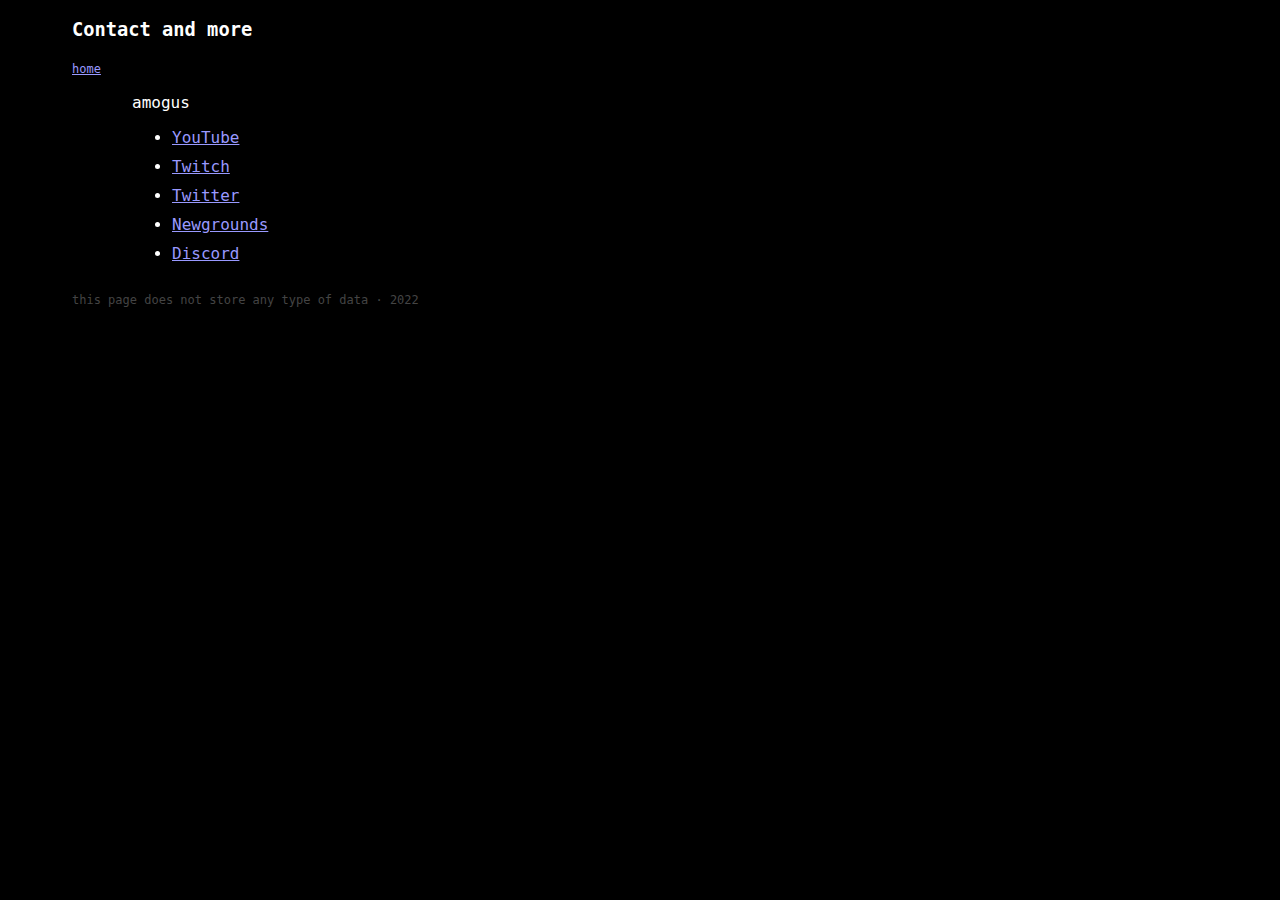
<file: i/cnt/index.html>
<!DOCTYPE html>
<html lang="en">
  <head>
    <title>SrNweo</title>
    <link rel="stylesheet" href="/data/css/main.css" />
  </head>
  <body>
    <header>
      <h3>Contact and more</h3>
    </header>
    <nav>
      <p>
        <small><a href="/..">home</a></small>
      </p>
    </nav>
    <main>
      <article>
        <p>amogus</p>
        <ul>
          <li>
            <a
              href="https://www.youtube.com/channel/UCp3uj1lF3Gv_9R7-YT-snsA"
              target="_blank"
              >YouTube</a
            >
          </li>
          <!-- 
              <li><a href="https://github.com/SrNweo" target="_blank">GitHub</a></li> -->
          <li>
            <a href="https://www.twitch.tv/srnweo" target="_blank">Twitch</a>
          </li>
          <li>
            <a href="https://twitter.com/SrNweo" target="_blank">Twitter</a>
          </li>
          <li>
            <a href="https://srnweo.newgrounds.com/" target="_blank"
              >Newgrounds</a
            >
          </li>
          <!-- 
              <li><a href="https://t.me/SrNwe0" target="_blank">Telegram</a></li>
              <li><a href="https://modarchive.org/index.php?request=view_profile&query=94475" target="_blank">TheModArchive</a></li>
              <li><a href="https://www.tiktok.com/@srnweo" target="_blank">TikTok</a></li> -->
          <li><a href="" target="_blank">Discord</a></li>
        </ul>
      </article>
    </main>
    <footer>
      <p><small>this page does not store any type of data · 2022 </small></p>
    </footer>
  </body>
</html>
</file>
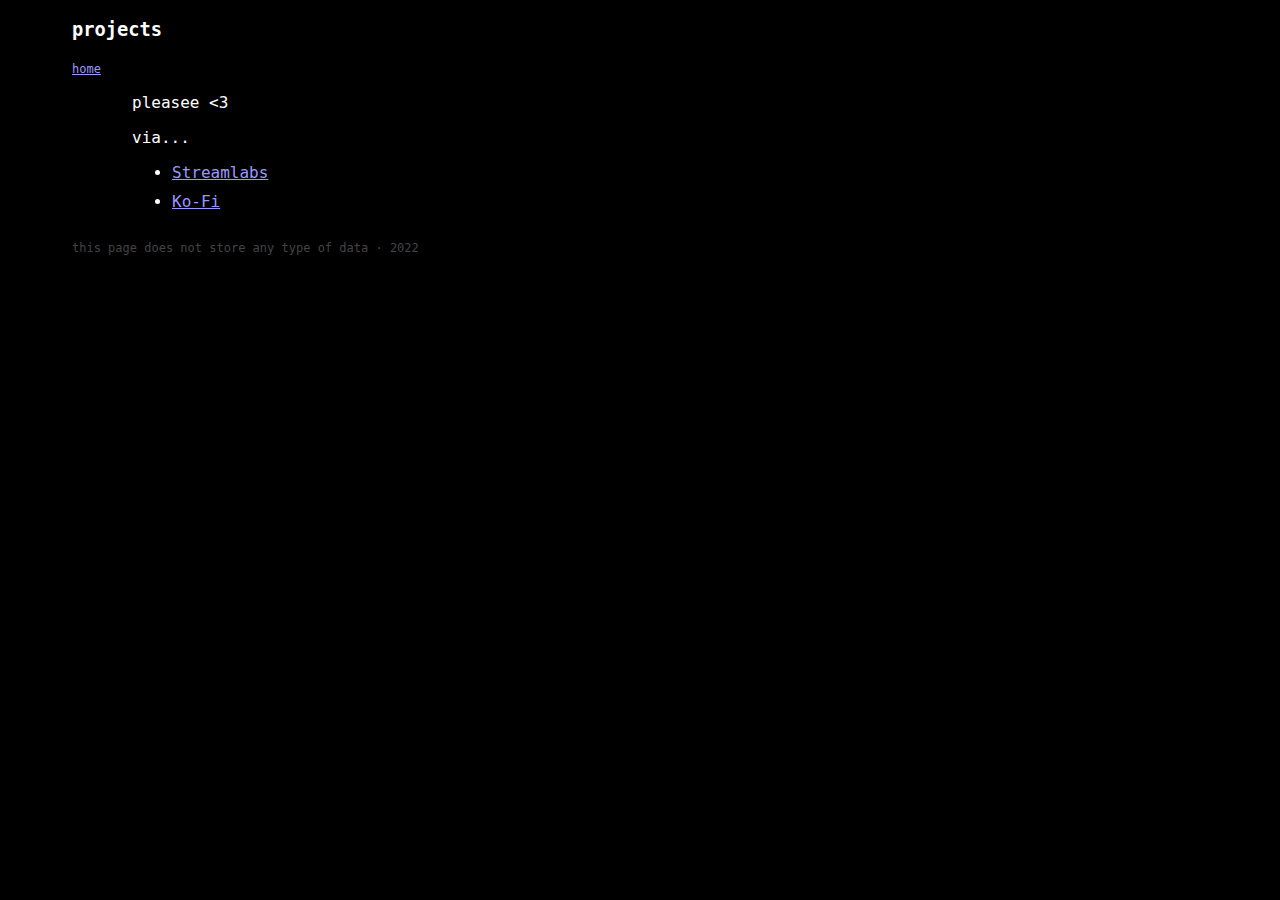
<file: i/dnt/index.html>
<!DOCTYPE html>
<html lang="en">
  <head>
    <title>SrNweo</title>
    <link rel="stylesheet" href="/data/css/main.css" />
  </head>
  <body>
    <header>
      <h3>projects</h3>
    </header>
    <nav>
      <p>
        <small><a href="/..">home</a></small>
      </p>
    </nav>
    <main>
      <article>
        <p>pleasee <3</p>
        <p>via...</p>
        <ul>
            <li><a href="https://streamlabs.com/srnweo/tip" target="_blank">Streamlabs</a></li>
            <li><a href="https://ko-fi.com/srnweo" target="_blank">Ko-Fi</a></li>
            </ul>
      </article>
    </main>
    <footer>
      <p><small>this page does not store any type of data · 2022 </small></p>
    </footer>
  </body>
</html>
</file>
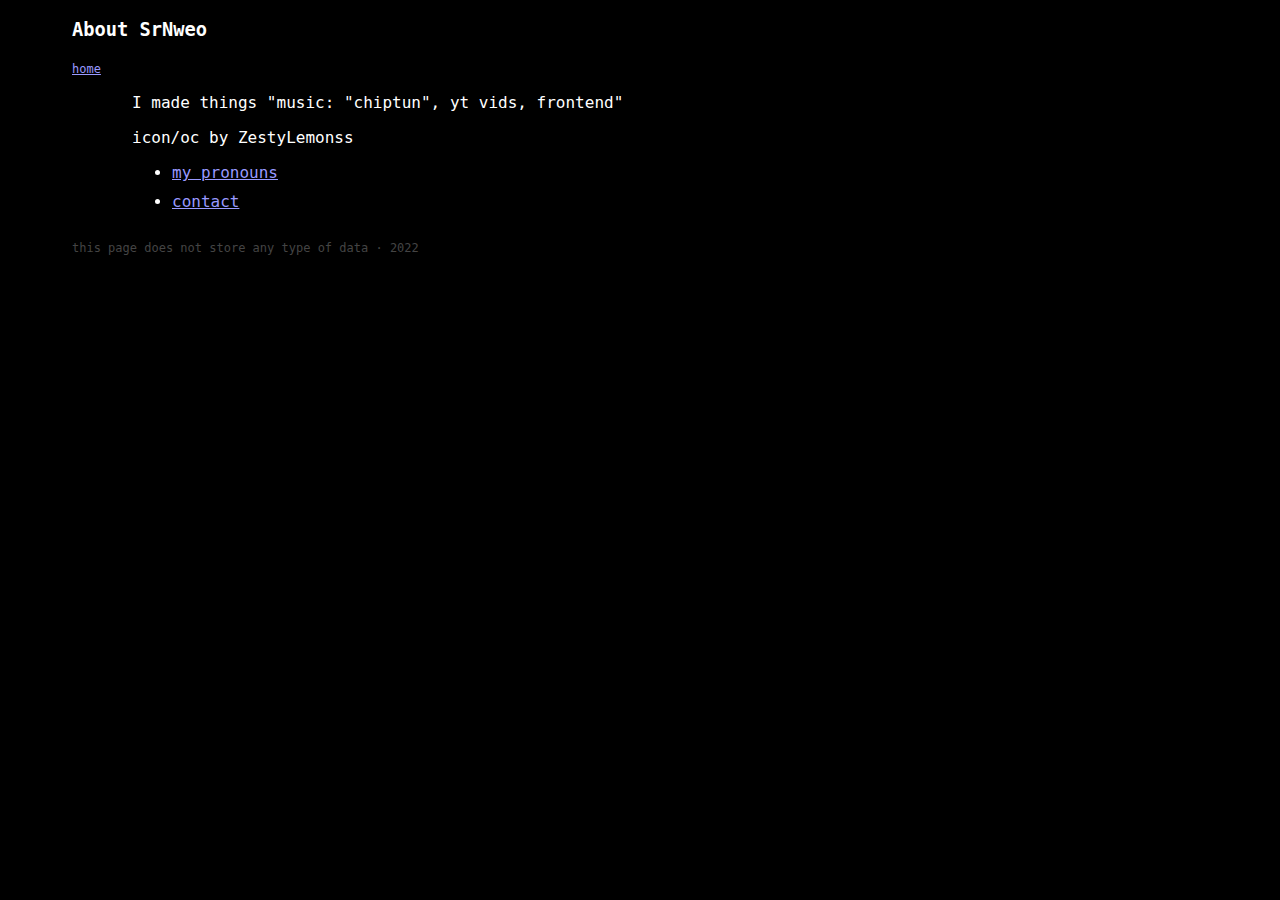
<file: i/me/index.html>
<!DOCTYPE html>
<html lang="en">
  <head>
    <title>SrNweo</title>
    <link rel="stylesheet" href="/data/css/main.css" />
  </head>
  <body>
    <header>
      <h3>About SrNweo</h3>
    </header>
    <nav>
      <p>
        <small><a href="/..">home</a></small>
      </p>
    </nav>
    <main>
      <article>
        <p>I made things "music: "chiptun", yt vids, frontend"</p>
        <p>icon/oc by ZestyLemonss</p>
        <ul>
            <li><a href="https://es.pronouns.page/@srnweo" target="_blank">my pronouns</a></li>
            <li><a href="../cnt/index.html">contact</a></li>
        </ul>
      </article>
    </main>
    <footer>
        <p><small>this page does not store any type of data · 2022 </small></p>
    </footer>
  </body>
</html>
</file>
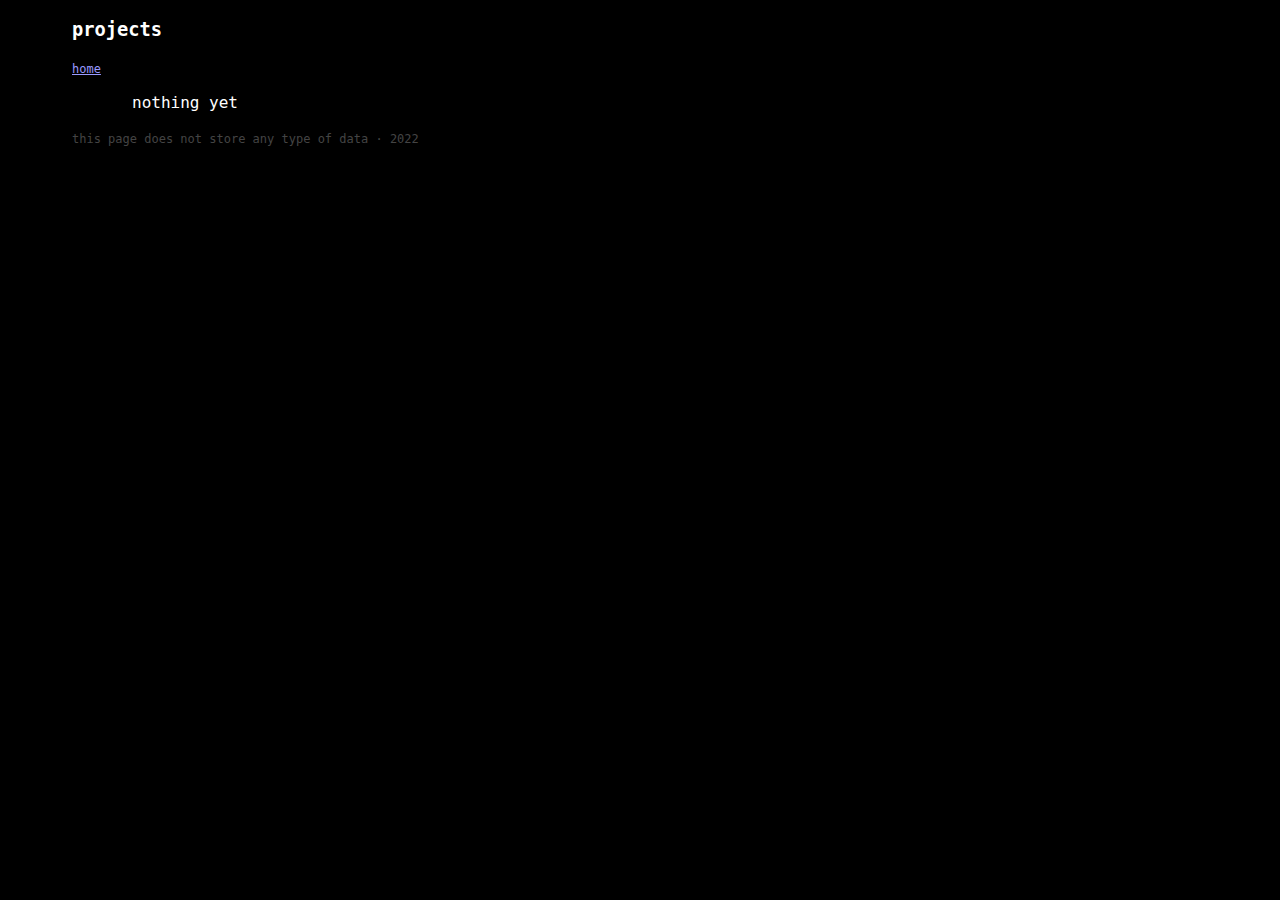
<file: i/prj/index.html>
<!DOCTYPE html>
<html lang="en">
  <head>
    <title>SrNweo</title>
    <link rel="stylesheet" href="/data/css/main.css" />
  </head>
  <body>
    <header>
      <h3>projects</h3>
    </header>
    <nav>
      <p>
        <small><a href="/..">home</a></small>
      </p>
    </nav>
    <main>
      <article>
          <p>
              nothing yet
          </p>
      </article>
    </main>
    <footer>
        <p><small>this page does not store any type of data · 2022 </small></p>
    </footer>
  </body>
</html>
</file>
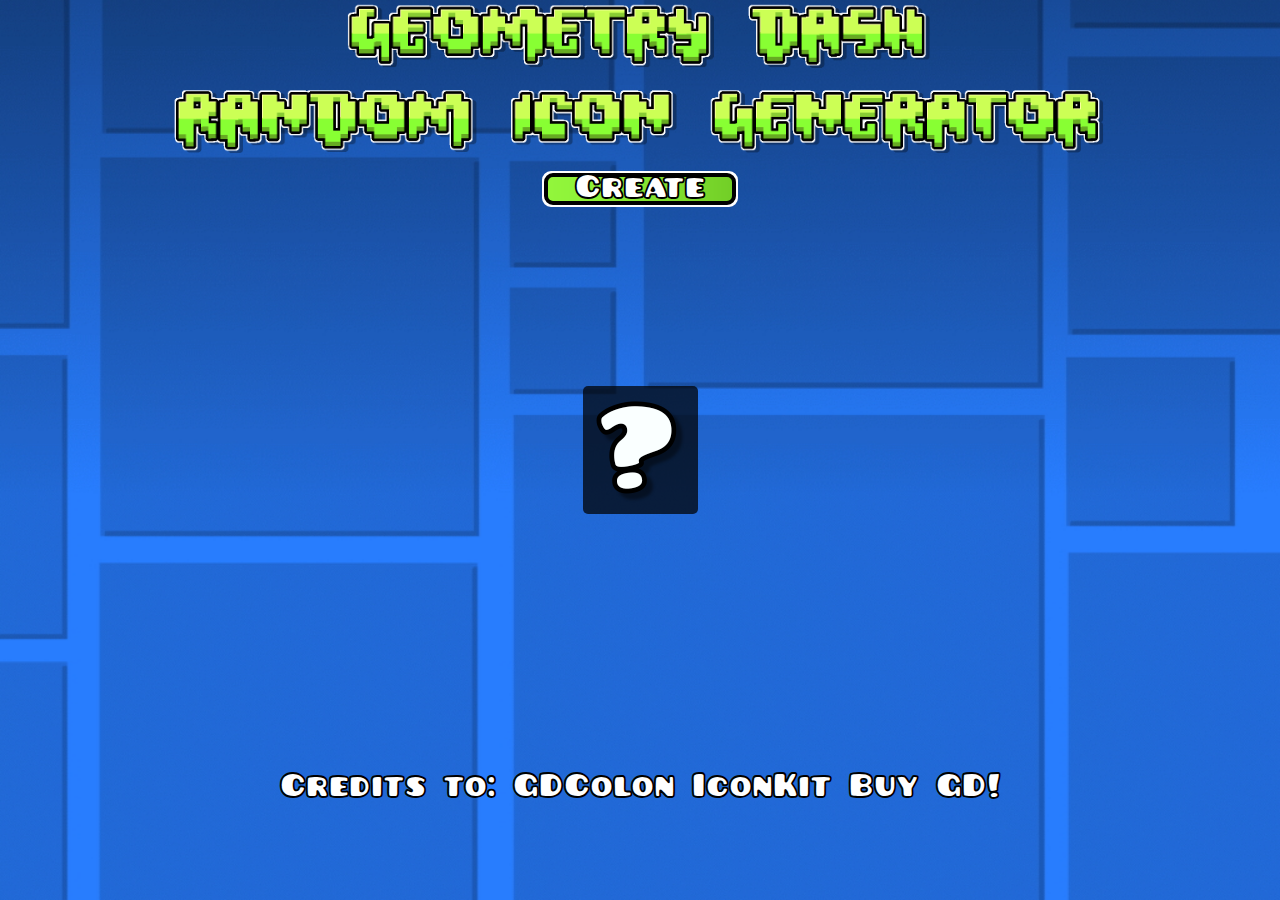
<file: pages/GDRIG/index.html>
<!DOCTYPE html>
<html lang="en">

<head>
    <link rel="shortcut icon" href="../../data/img/logo.png" type="image/x-icon">
    <title>GDRIG</title>
    <link rel="stylesheet" href="styles.css">
    <script defer src="GDRIG.js"></script>
</head>

<body>
    <main>
        <div id="logo">
            <img src="../../data/img/logo_gdrig.png">
        </div>

        <div id="btnbox">
            <div id="btnbox2">
                <button id="btn">Create</button></div>
        </div>

        <div id="iconbox">
            <img id="result" src="../../data/img/start.png" alt="">
        </div>

        <!-- <div id="options">

        </div> -->
        <div id="text">
            <p>Credits to: <a href="https://twitter.com/TheRealGDColon" target="_blank">GDColon</a> <a href="https://gdbrowser.com/iconkit" target="_blank">IconKit</a> <a href="https://store.steampowered.com/app/322170/Geometry_Dash/" target="_blank">Buy GD!</a></p>
        </div>
    </main>

</body>

</html>
</file>
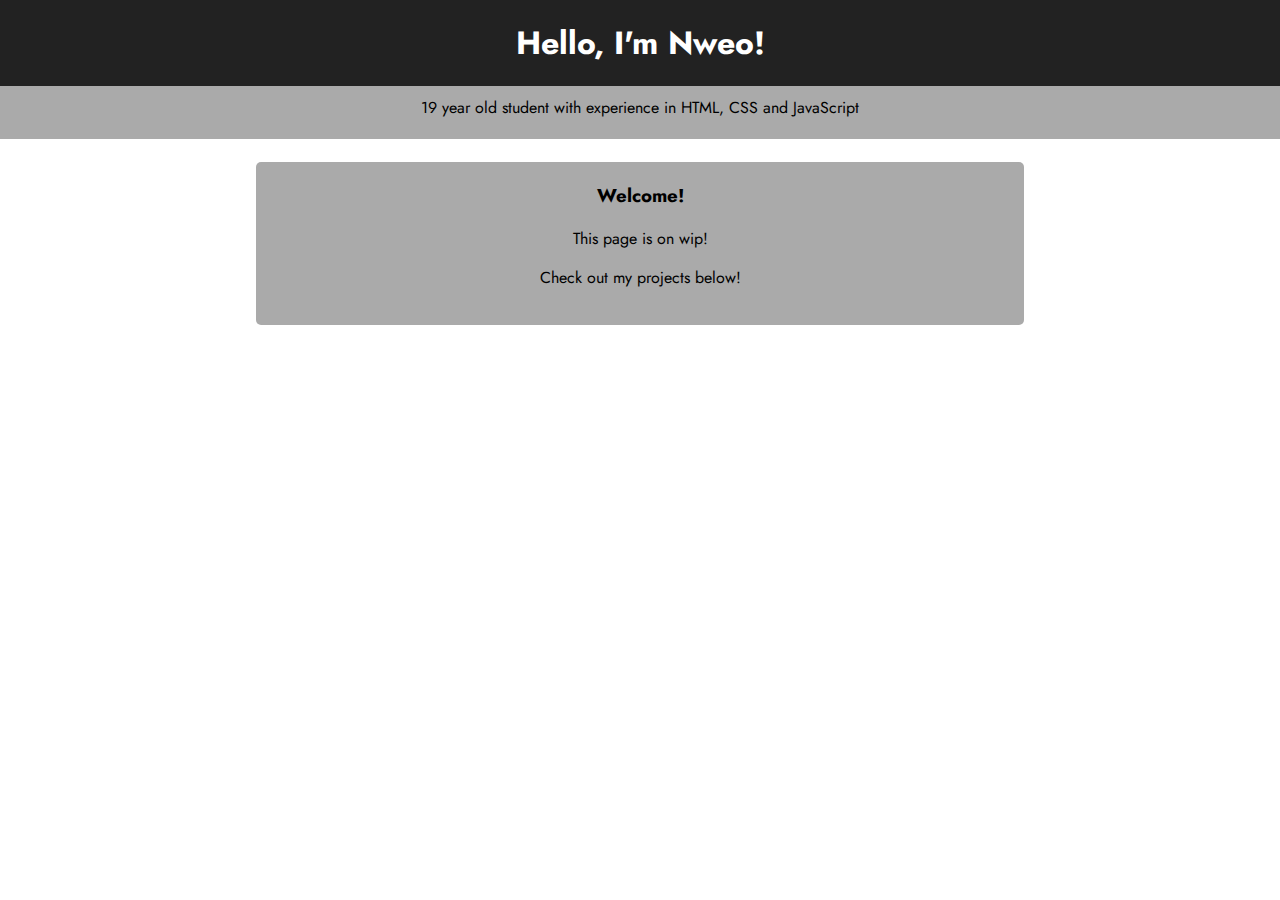
<file: i/wip/index/index.html>
<!DOCTYPE html>
<html lang="es">
  <head>
    <title>SrNweo</title>
    <link rel="shortcut icon" href="data/img/logo.png" type="image/x-icon" />
    <link rel="stylesheet" href="styles.css" />
    <link rel="preconnect" href="https://fonts.googleapis.com" />
    <link rel="preconnect" href="https://fonts.gstatic.com" crossorigin />
    <link
      href="https://fonts.googleapis.com/css2?family=Jost&display=swap"
      rel="stylesheet"
    />
    <script>
      if (localStorage.getItem("prefmob") != "1") {
        check = false;

        (function (a) {
          if (
            /(android|bb\d+|meego).+mobile|avantgo|bada\/|blackberry|blazer|compal|elaine|fennec|hiptop|iemobile|ip(hone|od)|iris|kindle|lge |maemo|midp|mmp|mobile.+firefox|netfront|opera m(ob|in)i|palm( os)?|phone|p(ixi|re)\/|plucker|pocket|psp|series(4|6)0|symbian|treo|up\.(browser|link)|vodafone|wap|windows ce|xda|xiino/i.test(
              a
            ) ||
            /1207|6310|6590|3gso|4thp|50[1-6]i|770s|802s|a wa|abac|ac(er|oo|s\-)|ai(ko|rn)|al(av|ca|co)|amoi|an(ex|ny|yw)|aptu|ar(ch|go)|as(te|us)|attw|au(di|\-m|r |s )|avan|be(ck|ll|nq)|bi(lb|rd)|bl(ac|az)|br(e|v)w|bumb|bw\-(n|u)|c55\/|capi|ccwa|cdm\-|cell|chtm|cldc|cmd\-|co(mp|nd)|craw|da(it|ll|ng)|dbte|dc\-s|devi|dica|dmob|do(c|p)o|ds(12|\-d)|el(49|ai)|em(l2|ul)|er(ic|k0)|esl8|ez([4-7]0|os|wa|ze)|fetc|fly(\-|_)|g1 u|g560|gene|gf\-5|g\-mo|go(\.w|od)|gr(ad|un)|haie|hcit|hd\-(m|p|t)|hei\-|hi(pt|ta)|hp( i|ip)|hs\-c|ht(c(\-| |_|a|g|p|s|t)|tp)|hu(aw|tc)|i\-(20|go|ma)|i230|iac( |\-|\/)|ibro|idea|ig01|ikom|im1k|inno|ipaq|iris|ja(t|v)a|jbro|jemu|jigs|kddi|keji|kgt( |\/)|klon|kpt |kwc\-|kyo(c|k)|le(no|xi)|lg( g|\/(k|l|u)|50|54|\-[a-w])|libw|lynx|m1\-w|m3ga|m50\/|ma(te|ui|xo)|mc(01|21|ca)|m\-cr|me(rc|ri)|mi(o8|oa|ts)|mmef|mo(01|02|bi|de|do|t(\-| |o|v)|zz)|mt(50|p1|v )|mwbp|mywa|n10[0-2]|n20[2-3]|n30(0|2)|n50(0|2|5)|n7(0(0|1)|10)|ne((c|m)\-|on|tf|wf|wg|wt)|nok(6|i)|nzph|o2im|op(ti|wv)|oran|owg1|p800|pan(a|d|t)|pdxg|pg(13|\-([1-8]|c))|phil|pire|pl(ay|uc)|pn\-2|po(ck|rt|se)|prox|psio|pt\-g|qa\-a|qc(07|12|21|32|60|\-[2-7]|i\-)|qtek|r380|r600|raks|rim9|ro(ve|zo)|s55\/|sa(ge|ma|mm|ms|ny|va)|sc(01|h\-|oo|p\-)|sdk\/|se(c(\-|0|1)|47|mc|nd|ri)|sgh\-|shar|sie(\-|m)|sk\-0|sl(45|id)|sm(al|ar|b3|it|t5)|so(ft|ny)|sp(01|h\-|v\-|v )|sy(01|mb)|t2(18|50)|t6(00|10|18)|ta(gt|lk)|tcl\-|tdg\-|tel(i|m)|tim\-|t\-mo|to(pl|sh)|ts(70|m\-|m3|m5)|tx\-9|up(\.b|g1|si)|utst|v400|v750|veri|vi(rg|te)|vk(40|5[0-3]|\-v)|vm40|voda|vulc|vx(52|53|60|61|70|80|81|83|85|98)|w3c(\-| )|webc|whit|wi(g |nc|nw)|wmlb|wonu|x700|yas\-|your|zeto|zte\-/i.test(
              a.substr(0, 4)
            )
          )
            check = true;
        })(navigator.userAgent || navigator.vendor || window.opera);

        if (check == true) {
          alert(
            "Currently the site has not been adapted for mobile devices yet, sorry for the inconvenience"
          );
        }

        localStorage.setItem("prefmob", "1");
      }
    </script>
    <script defer src="script.js"></script>
  </head>

  <body id="body">
    <main>
      <header id="header">
        <h1>Hello, I'm Nweo!</h1>
      </header>

      <nav id="nav">
        <div class="info">
          <p>19 year old student with experience in HTML, CSS and JavaScript</p>
          <!-- 
                <p>Follow me on:</p> -->
          <div id="svg">
            <!-- <svg alt="Hover text" id="twitter" onclick="window.open('https://www.twitter.com/SrNweo/', '_blank')" xmlns="http://www.w3.org/2000/svg" width="24" height="24" viewBox="0 0 24 24">
                        <path
                            d="M24 4.557c-.883.392-1.832.656-2.828.775 1.017-.609 1.798-1.574 2.165-2.724-.951.564-2.005.974-3.127 1.195-.897-.957-2.178-1.555-3.594-1.555-3.179 0-5.515 2.966-4.797 6.045-4.091-.205-7.719-2.165-10.148-5.144-1.29 2.213-.669 5.108 1.523 6.574-.806-.026-1.566-.247-2.229-.616-.054 2.281 1.581 4.415 3.949 4.89-.693.188-1.452.232-2.224.084.626 1.956 2.444 3.379 4.6 3.419-2.07 1.623-4.678 2.348-7.29 2.04 2.179 1.397 4.768 2.212 7.548 2.212 9.142 0 14.307-7.721 13.995-14.646.962-.695 1.797-1.562 2.457-2.549z" />
                        <title>Follow me on Twitter!</title>
                    </svg> -->

            <!-- <svg id="discord" xmlns="http://www.w3.org/2000/svg" xmlns:xlink="http://www.w3.org/1999/xlink" width="24px" height="24px" viewBox="0 0 30 24" version="1.1">
                        <g id="surface1">
                            <path
                                d="M 25.394531 2.136719 C 23.484375 1.230469 21.433594 0.5625 19.289062 0.179688 C 19.25 0.175781 19.210938 0.191406 19.191406 0.230469 C 18.929688 0.714844 18.636719 1.34375 18.429688 1.84375 C 16.125 1.484375 13.832031 1.484375 11.574219 1.84375 C 11.367188 1.335938 11.066406 0.714844 10.800781 0.230469 C 10.78125 0.195312 10.742188 0.175781 10.703125 0.179688 C 8.558594 0.5625 6.507812 1.230469 4.597656 2.136719 C 4.578125 2.144531 4.566406 2.15625 4.554688 2.171875 C 0.667969 8.171875 -0.398438 14.027344 0.125 19.808594 C 0.125 19.835938 0.140625 19.863281 0.164062 19.878906 C 2.730469 21.824219 5.214844 23.007812 7.652344 23.789062 C 7.691406 23.800781 7.734375 23.789062 7.757812 23.753906 C 8.335938 22.941406 8.851562 22.082031 9.292969 21.179688 C 9.316406 21.128906 9.292969 21.066406 9.238281 21.042969 C 8.425781 20.722656 7.648438 20.335938 6.898438 19.890625 C 6.839844 19.855469 6.835938 19.769531 6.890625 19.726562 C 7.046875 19.605469 7.203125 19.480469 7.355469 19.351562 C 7.382812 19.328125 7.421875 19.324219 7.453125 19.335938 C 12.363281 21.652344 17.675781 21.652344 22.527344 19.335938 C 22.5625 19.320312 22.597656 19.328125 22.625 19.351562 C 22.777344 19.476562 22.933594 19.605469 23.09375 19.726562 C 23.148438 19.769531 23.144531 19.855469 23.085938 19.890625 C 22.335938 20.34375 21.558594 20.722656 20.742188 21.042969 C 20.691406 21.0625 20.667969 21.128906 20.691406 21.179688 C 21.144531 22.082031 21.65625 22.941406 22.222656 23.753906 C 22.246094 23.789062 22.289062 23.800781 22.328125 23.789062 C 24.78125 23.007812 27.265625 21.824219 29.832031 19.878906 C 29.855469 19.863281 29.867188 19.835938 29.871094 19.808594 C 30.496094 13.125 28.824219 7.320312 25.433594 2.175781 C 25.425781 2.15625 25.414062 2.144531 25.394531 2.136719 Z M 10.023438 16.289062 C 8.546875 16.289062 7.328125 14.886719 7.328125 13.164062 C 7.328125 11.445312 8.523438 10.042969 10.023438 10.042969 C 11.539062 10.042969 12.746094 11.457031 12.722656 13.164062 C 12.722656 14.886719 11.527344 16.289062 10.023438 16.289062 Z M 19.992188 16.289062 C 18.515625 16.289062 17.296875 14.886719 17.296875 13.164062 C 17.296875 11.445312 18.492188 10.042969 19.992188 10.042969 C 21.507812 10.042969 22.714844 11.457031 22.691406 13.164062 C 22.691406 14.886719 21.507812 16.289062 19.992188 16.289062 Z M 19.992188 16.289062 " />
                        </g>
                        <title>DM me on Discord!</title>
                    </svg> -->

            <!-- <svg id="github" onclick="window.open('https://www.github.com/SrNweo/', '_blank')" id="github" xmlns="http://www.w3.org/2000/svg" width="24" height="24" viewBox="0 0 24 24">
                        <path
                            d="M12 0c-6.626 0-12 5.373-12 12 0 5.302 3.438 9.8 8.207 11.387.599.111.793-.261.793-.577v-2.234c-3.338.726-4.033-1.416-4.033-1.416-.546-1.387-1.333-1.756-1.333-1.756-1.089-.745.083-.729.083-.729 1.205.084 1.839 1.237 1.839 1.237 1.07 1.834 2.807 1.304 3.492.997.107-.775.418-1.305.762-1.604-2.665-.305-5.467-1.334-5.467-5.931 0-1.311.469-2.381 1.236-3.221-.124-.303-.535-1.524.117-3.176 0 0 1.008-.322 3.301 1.23.957-.266 1.983-.399 3.003-.404 1.02.005 2.047.138 3.006.404 2.291-1.552 3.297-1.23 3.297-1.23.653 1.653.242 2.874.118 3.176.77.84 1.235 1.911 1.235 3.221 0 4.609-2.807 5.624-5.479 5.921.43.372.823 1.102.823 2.222v3.293c0 .319.192.694.801.576 4.765-1.589 8.199-6.086 8.199-11.386 0-6.627-5.373-12-12-12z" />
                        <title>Follow me on GitHub!</title>
                    </svg> -->

            <!-- <svg id="youtube" onclick="window.open('https://www.youtube.com/channel/UC_v4lQ8Z8GA5BHKFlq4GFMA', '_blank')" xmlns="http://www.w3.org/2000/svg" width="24" height="24" viewBox="0 0 24 24">
                        <path
                            d="M19.615 3.184c-3.604-.246-11.631-.245-15.23 0-3.897.266-4.356 2.62-4.385 8.816.029 6.185.484 8.549 4.385 8.816 3.6.245 11.626.246 15.23 0 3.897-.266 4.356-2.62 4.385-8.816-.029-6.185-.484-8.549-4.385-8.816zm-10.615 12.816v-8l8 3.993-8 4.007z" />
                        <title>Follow me on YouTube!</title>
                    </svg> -->

            <!-- <svg id="instagram" onclick="window.open('https://www.instagram.com/srnweo0/', '_blank')" xmlns="http://www.w3.org/2000/svg" width="24" height="24" viewBox="0 0 24 24">
                        <path
                            d="M12 2.163c3.204 0 3.584.012 4.85.07 3.252.148 4.771 1.691 4.919 4.919.058 1.265.069 1.645.069 4.849 0 3.205-.012 3.584-.069 4.849-.149 3.225-1.664 4.771-4.919 4.919-1.266.058-1.644.07-4.85.07-3.204 0-3.584-.012-4.849-.07-3.26-.149-4.771-1.699-4.919-4.92-.058-1.265-.07-1.644-.07-4.849 0-3.204.013-3.583.07-4.849.149-3.227 1.664-4.771 4.919-4.919 1.266-.057 1.645-.069 4.849-.069zm0-2.163c-3.259 0-3.667.014-4.947.072-4.358.2-6.78 2.618-6.98 6.98-.059 1.281-.073 1.689-.073 4.948 0 3.259.014 3.668.072 4.948.2 4.358 2.618 6.78 6.98 6.98 1.281.058 1.689.072 4.948.072 3.259 0 3.668-.014 4.948-.072 4.354-.2 6.782-2.618 6.979-6.98.059-1.28.073-1.689.073-4.948 0-3.259-.014-3.667-.072-4.947-.196-4.354-2.617-6.78-6.979-6.98-1.281-.059-1.69-.073-4.949-.073zm0 5.838c-3.403 0-6.162 2.759-6.162 6.162s2.759 6.163 6.162 6.163 6.162-2.759 6.162-6.163c0-3.403-2.759-6.162-6.162-6.162zm0 10.162c-2.209 0-4-1.79-4-4 0-2.209 1.791-4 4-4s4 1.791 4 4c0 2.21-1.791 4-4 4zm6.406-11.845c-.796 0-1.441.645-1.441 1.44s.645 1.44 1.441 1.44c.795 0 1.439-.645 1.439-1.44s-.644-1.44-1.439-1.44z" />
                        <title>Follow me on Instagram!</title>
                    </svg> -->

            <!-- <svg id="codepen" onclick="window.open('https://codepen.io/srnweo', '_blank')" xmlns="http://www.w3.org/2000/svg" width="24px" height="24px" viewBox="0 0 24 24">
                        <path
                            d="M 21.9375 13.726562 L 19.359375 12 L 21.9375 10.273438 Z M 13.03125 21.042969 L 13.03125 16.230469 L 17.503906 13.242188 L 21.113281 15.65625 Z M 12 14.441406 L 8.351562 12 L 12 9.558594 L 15.648438 12 Z M 10.96875 21.042969 L 2.886719 15.65625 L 6.496094 13.242188 L 10.96875 16.230469 Z M 2.0625 10.273438 L 4.644531 12 L 2.0625 13.726562 Z M 10.96875 2.957031 L 10.96875 7.769531 L 6.496094 10.757812 L 2.886719 8.34375 Z M 13.03125 2.957031 L 21.113281 8.34375 L 17.503906 10.757812 L 13.03125 7.769531 Z M 23.992188 8.210938 C 23.988281 8.195312 23.984375 8.179688 23.984375 8.164062 C 23.976562 8.136719 23.972656 8.105469 23.964844 8.078125 C 23.960938 8.0625 23.953125 8.042969 23.949219 8.027344 C 23.941406 8.003906 23.933594 7.976562 23.921875 7.953125 C 23.914062 7.9375 23.90625 7.917969 23.898438 7.902344 C 23.886719 7.878906 23.878906 7.855469 23.863281 7.835938 C 23.855469 7.816406 23.84375 7.800781 23.835938 7.785156 C 23.820312 7.765625 23.804688 7.742188 23.789062 7.722656 C 23.78125 7.707031 23.765625 7.695312 23.753906 7.679688 C 23.738281 7.660156 23.722656 7.640625 23.703125 7.621094 C 23.691406 7.609375 23.675781 7.59375 23.664062 7.582031 C 23.644531 7.566406 23.625 7.550781 23.605469 7.535156 C 23.589844 7.523438 23.574219 7.507812 23.558594 7.5 C 23.550781 7.496094 23.546875 7.488281 23.539062 7.484375 L 12.570312 0.171875 C 12.226562 -0.0585938 11.773438 -0.0585938 11.429688 0.171875 L 0.460938 7.484375 C 0.453125 7.488281 0.449219 7.496094 0.441406 7.5 C 0.425781 7.507812 0.410156 7.523438 0.394531 7.535156 C 0.375 7.550781 0.355469 7.566406 0.335938 7.582031 C 0.324219 7.59375 0.308594 7.609375 0.296875 7.621094 C 0.277344 7.640625 0.261719 7.660156 0.246094 7.679688 C 0.234375 7.695312 0.21875 7.707031 0.210938 7.722656 C 0.195312 7.742188 0.179688 7.765625 0.167969 7.785156 C 0.15625 7.800781 0.144531 7.816406 0.136719 7.835938 C 0.125 7.855469 0.113281 7.878906 0.101562 7.902344 C 0.09375 7.917969 0.0859375 7.9375 0.078125 7.953125 C 0.0664062 7.976562 0.0585938 8.003906 0.0507812 8.027344 C 0.046875 8.042969 0.0390625 8.0625 0.0351562 8.078125 C 0.0273438 8.105469 0.0234375 8.136719 0.0195312 8.164062 C 0.015625 8.179688 0.0117188 8.195312 0.0078125 8.210938 C 0.00390625 8.253906 0 8.296875 0 8.34375 L 0 15.65625 C 0 15.703125 0.00390625 15.746094 0.0078125 15.792969 C 0.0117188 15.804688 0.015625 15.820312 0.0195312 15.835938 C 0.0234375 15.863281 0.0273438 15.894531 0.0351562 15.921875 C 0.0390625 15.9375 0.046875 15.957031 0.0507812 15.972656 C 0.0585938 15.996094 0.0664062 16.023438 0.078125 16.046875 C 0.0859375 16.0625 0.09375 16.082031 0.101562 16.097656 C 0.113281 16.121094 0.125 16.144531 0.136719 16.167969 C 0.144531 16.183594 0.15625 16.199219 0.167969 16.214844 C 0.179688 16.234375 0.195312 16.253906 0.210938 16.277344 C 0.21875 16.292969 0.234375 16.304688 0.246094 16.320312 C 0.261719 16.339844 0.277344 16.359375 0.296875 16.375 C 0.308594 16.390625 0.324219 16.402344 0.335938 16.417969 C 0.355469 16.433594 0.375 16.449219 0.394531 16.464844 C 0.410156 16.476562 0.425781 16.492188 0.441406 16.5 C 0.449219 16.503906 0.453125 16.511719 0.460938 16.515625 L 11.429688 23.828125 C 11.601562 23.941406 11.800781 24 12 24 C 12.199219 24 12.398438 23.941406 12.570312 23.828125 L 23.539062 16.515625 C 23.546875 16.511719 23.550781 16.503906 23.558594 16.5 C 23.574219 16.492188 23.589844 16.476562 23.605469 16.464844 C 23.625 16.449219 23.644531 16.433594 23.664062 16.417969 C 23.675781 16.402344 23.691406 16.390625 23.703125 16.375 C 23.722656 16.359375 23.738281 16.339844 23.753906 16.320312 C 23.765625 16.304688 23.78125 16.292969 23.789062 16.277344 C 23.804688 16.253906 23.820312 16.234375 23.835938 16.214844 C 23.84375 16.199219 23.855469 16.183594 23.863281 16.167969 C 23.878906 16.144531 23.886719 16.121094 23.898438 16.097656 C 23.90625 16.082031 23.914062 16.0625 23.921875 16.046875 C 23.933594 16.023438 23.941406 15.996094 23.949219 15.972656 C 23.953125 15.957031 23.960938 15.9375 23.964844 15.921875 C 23.972656 15.894531 23.976562 15.863281 23.984375 15.835938 C 23.984375 15.820312 23.988281 15.804688 23.992188 15.792969 C 23.996094 15.746094 24 15.703125 24 15.65625 L 24 8.34375 C 24 8.296875 23.996094 8.253906 23.992188 8.210938 Z M 23.992188 8.210938 " />
                        <title>Check my CodePen projects!</title>
                    </svg> -->

            <!--Some svgs are from https://iconmonstr.com/
                    https://www.iconfinder.com/justui 
                    https://discord.com/branding -->
          </div>
        </div>
      </nav>

      <br />

      <article class="article">
        <div>
          <h3>Welcome!</h3>
          <p>This page is on wip!</p>
          <p>Check out my projects below!</p>
        </div>
      </article>

      <br />
    </main>
  </body>
</html>
</file>
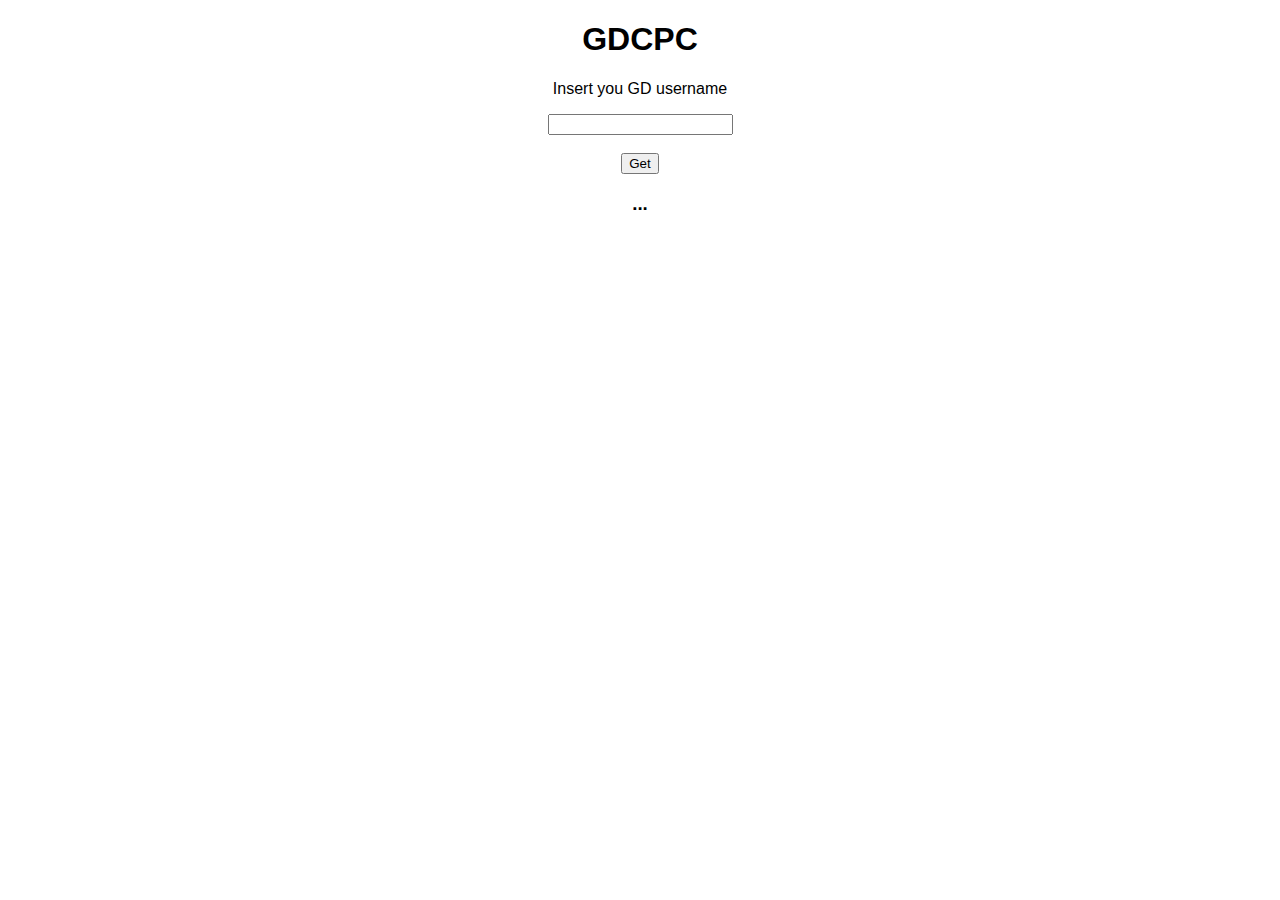
<file: pages/wip/GDCPC.html>
<!DOCTYPE html>
<html lang="es">

<head>
    <title>GDCPC</title>
    <script defer src="script.js"></script>
    <style>
        body {
            font-family: sans-serif;
            text-align: center;
        }
    </style>
</head>

<body>
    <h1>GDCPC</h1>
    <p>Insert you GD username</p>
    <input type="text" id="name">
    <br>
    <br>
    <input type="button" id="btn" value="Get">
    <h3 id="h3">...</h3>
    <p id="p"> </p>
</body>
</file>
<file: data/css/main.css>
body {
  background-color: #000;
  color: #fff;
  font-family: monospace, Arial, Helvetica, sans-serif;
  padding-left: 5%;
}
main {
  padding-left: 5%;
}
li {
  padding-bottom: 10px;
}
small{
  color: #444;
  font-size: 12px;
}
a:hover {
  color: #fff;
  transition: 50ms;
}
a {
  color: #99f;
}

#news h2{
  color: #55f;
  text-decoration: underline;
}
</file>
<file: pages/GDRIG/styles.css>
@font-face {
        font-family: Pusab;
        src: url('../../data/fnt/Pusab.ttf')
    }
    
    html,
    body {
        height: 100%;
        width: 100%;
        padding: 0%;
        margin: 0%;
    }
    
    body {
        color: #ffffff;
        background-image: url('../../data/img/bg.jpg');
        background-position: center;
        position: absolute;
        background-repeat: no-repeat;
        background-position: center;
        background-size: cover;
    }
    
    p {
        font-family: Pusab;
        font-size: 4vh;
        -webkit-text-stroke-width: 0.2vh;
        -webkit-text-stroke-color: black;
    }
    
    a {
        text-decoration: none;
        color: #ffffff;
        -webkit-text-stroke-width: 0.2vh;
        -webkit-text-stroke-color: black;
        text-shadow: 0 0 0 #F5DA44;
        transition: 0s;
    }
    
    a:hover {
        color: #ffd900;
        text-shadow: 0 0 15px #F5DA44;
        transition: 0.5s;
    }
    
    #logo {
        display: flex;
        justify-content: center;
        align-items: center;
        height: 17vh;
    }
    
    #logo img {
        height: 18vh;
    }
    
    #btnbox {
        display: flex;
        justify-content: center;
        align-items: center;
        height: 8vh;
    }
    
    #btnbox2 {
        display: flex;
        justify-content: center;
        align-items: center;
        padding: 0;
        margin: 0;
        background-color: #ffffff;
        border: 0.3vh solid #ffffff;
        border-radius: 1vh;
    }
    
    button {
        padding: 0 3vh;
        margin: 0;
        font-size: 4vh;
        font-family: Pusab;
        color: #ffffff;
        -webkit-text-stroke-width: 0.2vh;
        -webkit-text-stroke-color: black;
        background-image: url('../../data/img/back.png');
        border: 0.5vh solid #000000;
        border-radius: 1vh;
        cursor: pointer;
    }
    
    button:active {
        font-size: 4.5vh;
    }
    
    #iconbox {
        display: flex;
        justify-content: center;
        align-items: center;
        height: 50vh;
    }
    
    #iconbox img {
        background-color: #000000b9;
        padding: 10px;
        border-radius: 5px;
    }
    /* #options {
    display: flex;
    justify-content: center;
    align-items: center;
    height: 25vh;
}*/
    
    #text {
        display: flex;
        justify-content: center;
        align-items: center;
        height: 25vh;
    }
</file>
<file: i/wip/index/styles.css>
body {
    padding: 0;
    background-color: #fff;
    text-decoration: none;
    font-family: "Jost", sans-serif;
    text-align: center;
    margin: 0%;
}

header {
    background-color: #222;
    padding: 20px 0;
}

header h1 {
    margin: 0%;
    color: #fff;
}

nav {
    background-color: #aaa;
    padding: 10px;
}

#svg * {
    cursor: pointer;
    padding: 5px;
    border-radius: 5px;
}

#svg *:hover {
    background-color: #000000aa;
}

#twitter:hover {
    fill: #1da1f2;
}

#discord:hover {
    fill: #7289da;
}

#github:hover {
    fill: #6cc644;
}

#youtube:hover {
    fill: #ff0000;
}

#instagram:hover {
    fill: #e1306c;
}

#codepen:hover {
    fill: #0ebeff;
}

.info p {
    padding: 0;
    margin: 0 0 10px 0;
}

article {
    background-color: #aaa;
    padding: 1px 20px 20px 20px;
    margin: 0 20%;
    border-radius: 5px;
}

a {
    color: #000;
}
</file>
